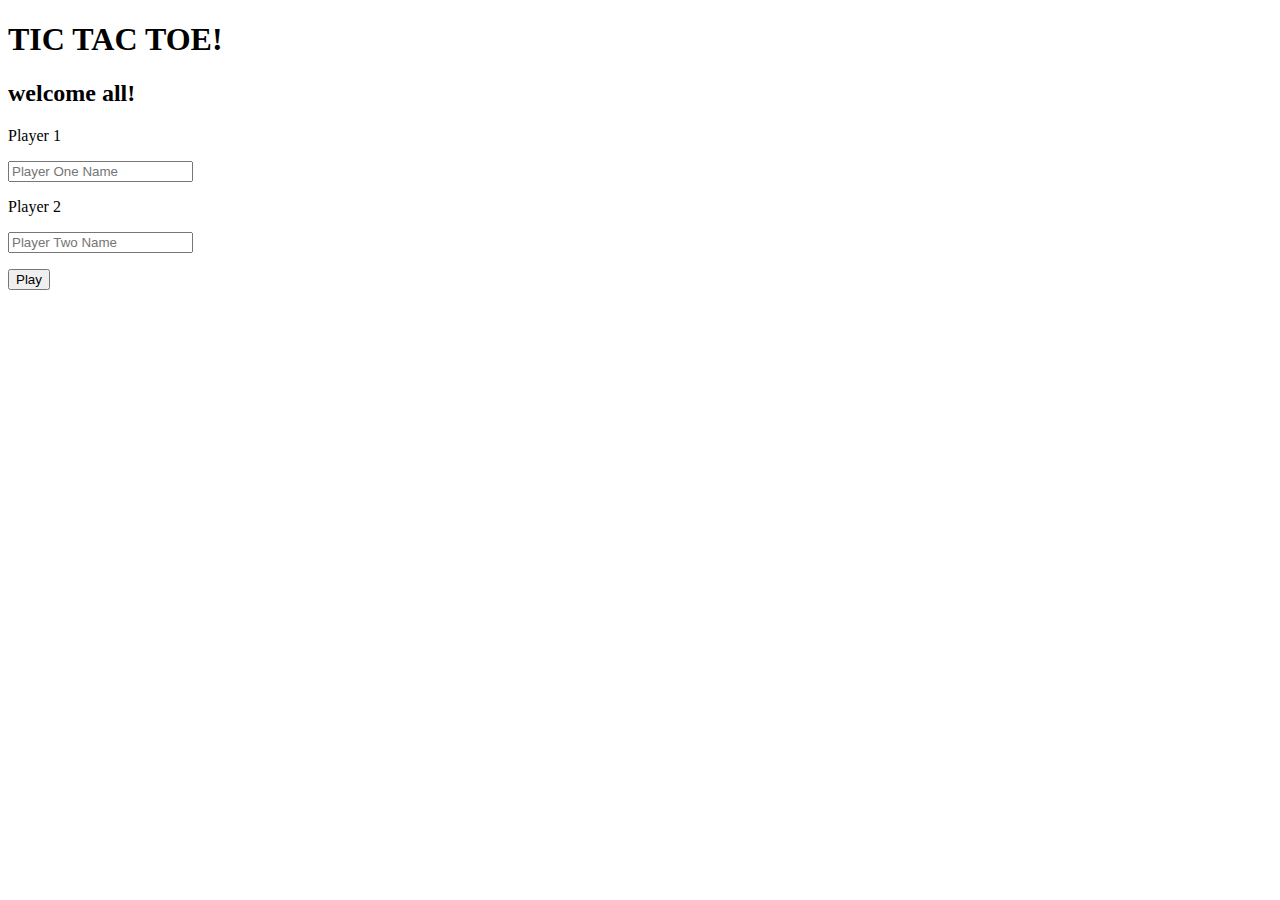
<file: index.html>
<!DOCTYPE html>
<html lang="en">
  <head>
    <meta charset="UTF-8" />
    <meta http-equiv="X-UA-Compatible" content="IE=edge" />
    <meta name="viewport" content="width=device-width, initial-scale=1.0" />
    <link rel="stylesheet" href="style.css" />
    <title>Welcome</title>
  </head>
  <body>
    <!-- THIS IS FOR THE FIRST PAGE -->
    <h1>TIC TAC TOE!</h1>
    <h2>welcome all!</h2>
    <div>
      <!-- PLAYERS  -->
      <p>Player 1</p>
      <form class="first">
        <input
          type="text"
          name="firstPlayer"
          id="one"
          placeholder="Player One Name"
          value=""
        />
      </form>
      <p class="oName"></p>
    </div>
    <div>
      <p>Player 2</p>
      <form class="second">
        <input
          type="text"
          name="secondPlayer"
          id="two"
          placeholder="Player Two Name"
          value=""
        />
      </form>
      <p class="tName"></p>
    </div>
    <!-- PLAY BUTTON -->
    <button>Play</button>
  </body>
  <script src="script.js"></script>
</html>
</file>
<file: style.css>
#modal {
  background-color: rgba(0, 0, 0, 0.5);
  display: none;
  height: 100%;
  left: 0;
  overflow: auto;
  position: fixed;
  top: 0;
  width: 100%;
  z-index: 1;
}
#textbox {
  background: seashell;
  border-radius: 2px;
  box-shadow: 0 5px 5px rgb(0, 0, 0, 0.4);
  height: 350px;
  margin: 150px auto;
  padding: 8px;
  width: 550px;
}
div h1 {
  text-align: center;
}
.squares {
  display: grid;
  grid-template-columns: 200px 200px 200px;
  grid-template-rows: 200px 200px 200px;
  height: 50%;
  width: 50%;
}
.div {
  background-color: #ffe6f2;
  border: 2px solid #330019;
  border-radius: 15px;
  margin: 3px;
  text-align: center;
}

.oName {
  text-align: right;
}
div #hoverPhoto {
  width: 150px;
  height: 150px;
  padding-top: 20px;
}
#choice {
  font-size: 25px;
  text-align: center;
}
.tName {
  text-align: right;
}
</file>
